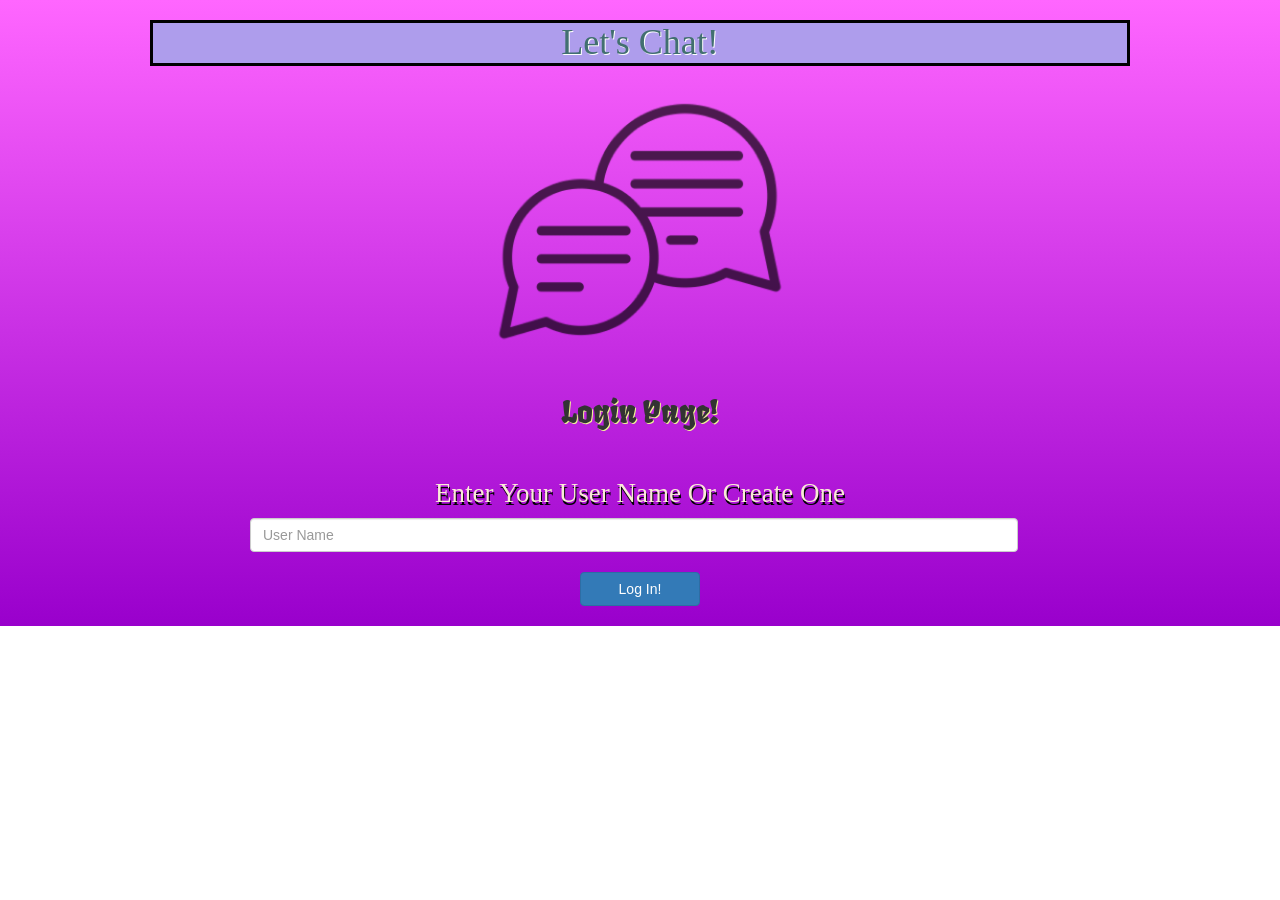
<file: index.html>
<!DOCTYPE html>

<html>
    <head>
        <title>Let's Chat!</title>

        <link rel="preconnect" href="https://fonts.googleapis.com">
        <link rel="preconnect" href="https://fonts.gstatic.com" crossorigin>
        <link href="https://fonts.googleapis.com/css2?family=Fruktur&display=swap" rel="stylesheet">

        <link href="https://fonts.googleapis.com/css?family=Yeon+Sung&display=swap" rel="stylesheet"><meta name="viewport" content="width=device-width, initial-scale=1">
        
        <link rel="stylesheet" href="https://maxcdn.bootstrapcdn.com/bootstrap/3.4.0/css/bootstrap.min.css">
        <script src="https://ajax.googleapis.com/ajax/libs/jquery/3.4.1/jquery.min.js"></script>
        <script src="https://maxcdn.bootstrapcdn.com/bootstrap/3.4.0/js/bootstrap.min.js"></script>

        <link rel="stylesheet" type="text/css" href="chat.css">
        <script src="chat.js"></script>
    </head>

    <body class="body_background">
        <h1 id="name"> Let's Chat! </h1>

        
            <img id="chatimg" src="textimg.png">
        
            <h2>Login Page!</h2>
            <br>
            <h3>Enter Your User Name Or Create One</h3>
            <input type="text" id="user_name" class="form-control" placeholder="User Name">
            <br>
            <button id="login_button" class="btn btn-primary" onclick="addUser()"> Log In! </button>
            <br>
            <br>
            
    </body>
</html>
</file>
<file: chat.css>
.body_background {
     background: linear-gradient(to top, #9900cc 0%, #ff66ff 100% ) no-repeat !important;
}
body{
    text-align: center;
}
#chatimg {
    width: 300px;
    height: 300px;
}

h1 {
    color:rgb(66, 111, 112);
    text-shadow: 1px 1px white;
    font-family: fantasy;
    border: solid;
    border-color: rgb(0, 0, 0);
    background-color: rgb(174, 157, 236);
    margin-left: 150px;
    margin-right: 150px;
}

#login_button {

   width: 120px;
}
#user_name{
    
width: 60%;
margin-left: 250px;
}

h2{
    font-family: 'Fruktur', cursive;
    text-shadow: 1px 1px rgb(240, 247, 150);

}
h3{
    font-size: 27px;
    color:antiquewhite;
    text-shadow: 1px 3px black;
    font-family: cursive;
}
</file>
